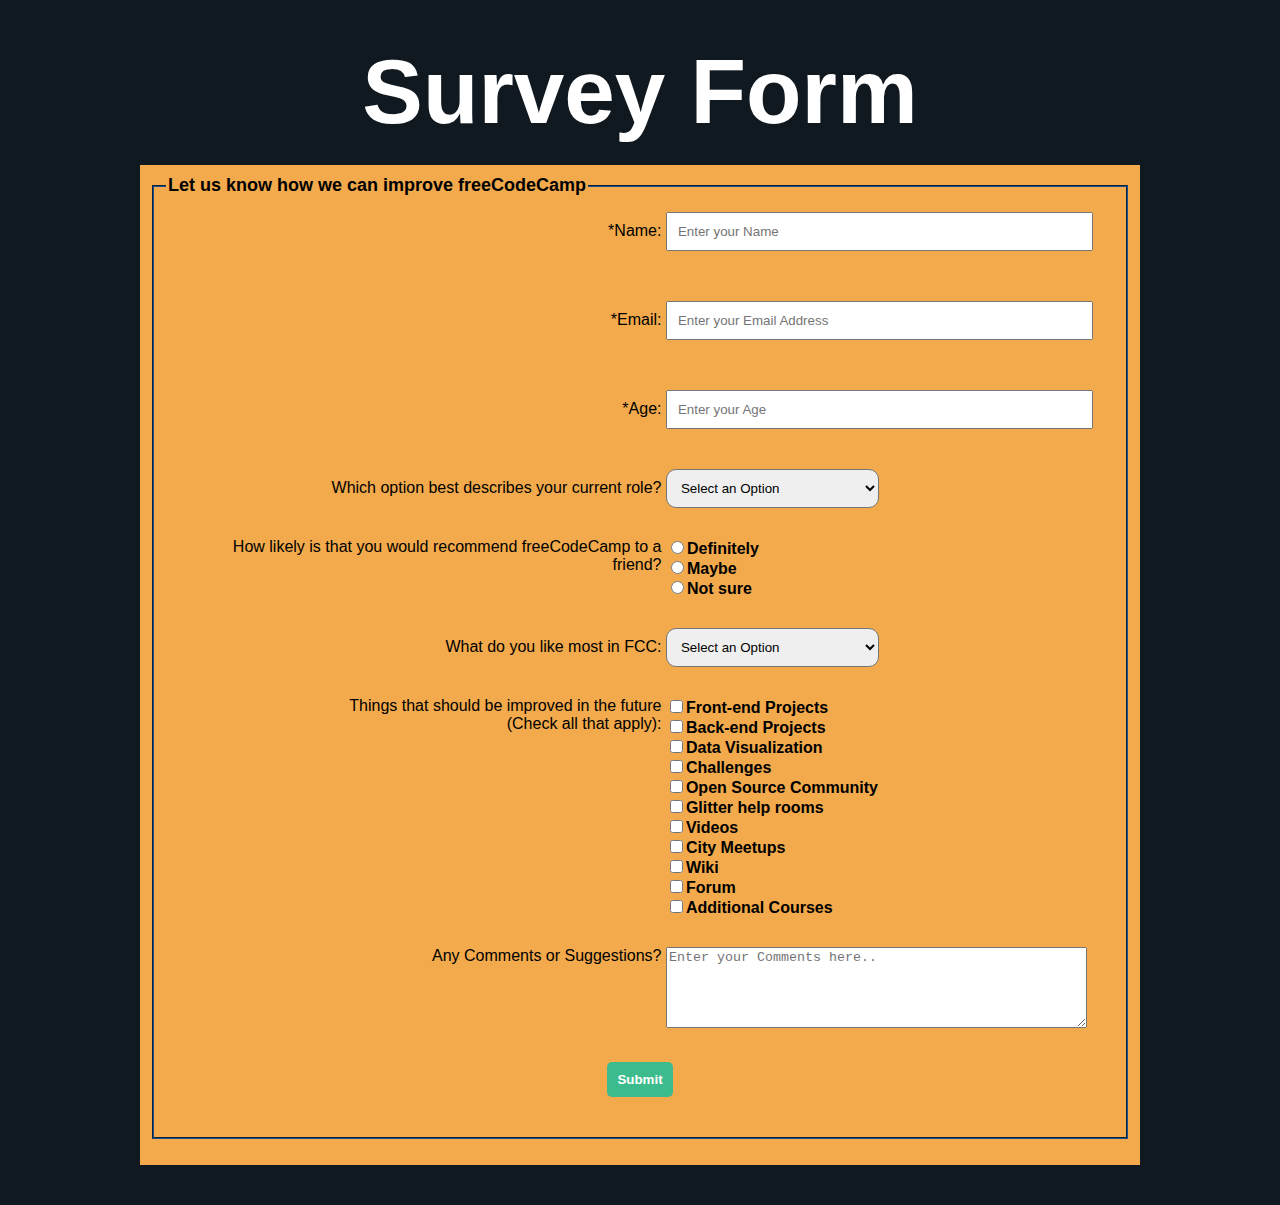
<file: index.html>
<!DOCTYPE html>
<html>
<head>
	<meta charset="utf-8">
	<meta http-equiv="X-UA-Compatible" content="IE=edge">
	<title>Survey Form</title>
	<link rel="stylesheet" href="./style.css">
</head>

<body>
	<h1>Survey Form</h1>
	<form class="form-container">
		<fieldset>
			<legend>Let us know how we can improve freeCodeCamp</legend>
			<div class="main-content">
				<div class="wrap-content">
					<label for="name">*Name:</label>
				</div>
				<div class="form-design">
					<input type="text" required="required" placeholder="Enter your Name">
				</div>       
			</div>
			<div class="main-content">
				<div class="wrap-content">
					<label for="email">*Email:</label>
				</div>
				<div class="form-design">
						<input type="email" required="required" placeholder="Enter your Email Address">
				</div>       
			</div>
			<div class="main-content">
				<div class="wrap-content">
					<label for="age">*Age:</label>     
				</div>
				<div class="form-design">
						<input type="number" required="required" placeholder="Enter your Age">
				</div>       
			</div>

			<div class="main-content">
				<div class="wrap-content"> 
					<label>Which option best describes your current role?</label>
				</div>
				<div class="form-design">
					<div>
						<select name="student" required="required">
							<option>Select an Option</option>
							<option value="student">Student</option>
							<option value="job">Full time Job</option>
							<option value="learner">Full time learner</option> 
							<option value="preferNo">Prefer not to say</option> 
							<option value="others">others</option>    
						</select>
					</div>
				</div>            
			</div>

			<div class="main-content">
				<div class="wrap-content radio">
					<label><span>How likely is that you would recommend freeCodeCamp to a friend?</span></label>
				</div>
				<div class="form-design">
					<div><input name="radio-1" type="radio" required="required"><span><strong>Definitely</strong></span><br></div>
					<div><input name="radio-1" type="radio" required="required"><span><strong>Maybe</strong></span><br></div>
					<div><input name="radio-1" type="radio" required="required"><span><strong>Not sure</strong></span></div>
				</div>
			</div>

			<div class="main-content">
				<div class="wrap-content">
					<label>What do you like most in FCC:</label>
				</div>
				<div class="form-design">
					<select name="student" required="required">
						<option>Select an Option</option>
						<option value="challanges">Challanges</option>
						<option value="projects">Projects</option>
						<option value="commmunity">Community</option> 
						<option value="open_source">Open Source</option>                  
					</select>
				</div>
			</div> 

			<div class="main-content">
				<div class="wrap-content checkbox">
					<label>Things that should be improved in the future <br>(Check all that apply):</label>
				</div>
				<div class="form-design">
					<div>
						<input type="checkbox" required="required"><strong>Front-end Projects</strong><br>
					</div>
					<div>
						<input type="checkbox" required="required"><strong>Back-end Projects</strong><br>
					</div>
					<div>
						<input type="checkbox" required="required"><strong>Data Visualization</strong><br>
					</div>
					<div> 
						<input type="checkbox" required="required"><strong>Challenges</strong><br>
					</div>
					<div> 
						<input type="checkbox" required="required"><strong>Open Source Community</strong><br>
					</div>
					<div> 
						<input type="checkbox" required="required"><strong>Glitter help rooms</strong><br>
					</div>
					<div>
						<input type="checkbox" required="required"><strong>Videos</strong><br>
					</div>
					<div>
						<input type="checkbox" required="required"><strong>City Meetups</strong><br>
					</div>
					<div>
						<input type="checkbox" required="required"><strong>Wiki</strong><br>
					</div>
					<div>
						<input type="checkbox" required="required"><strong>Forum</strong><br>
					</div>
					<div>
						<input type="checkbox" required="required"><strong>Additional Courses</strong><br>
					</div>
				</div>
			</div>

			<div class="main-content">   
				<div class="wrap-content textarea">
					<label>Any Comments or Suggestions?</label>
				</div>
				<div class="form-design">
					<textarea required="required" rows="5" cols="50" placeholder="Enter your Comments here.."></textarea>
				</div>
			</div>
			<div class="main-content"><input type="submit" class="btn" value="Submit"></div>
		</fieldset>
	</form>   
</body>
</html>
</file>
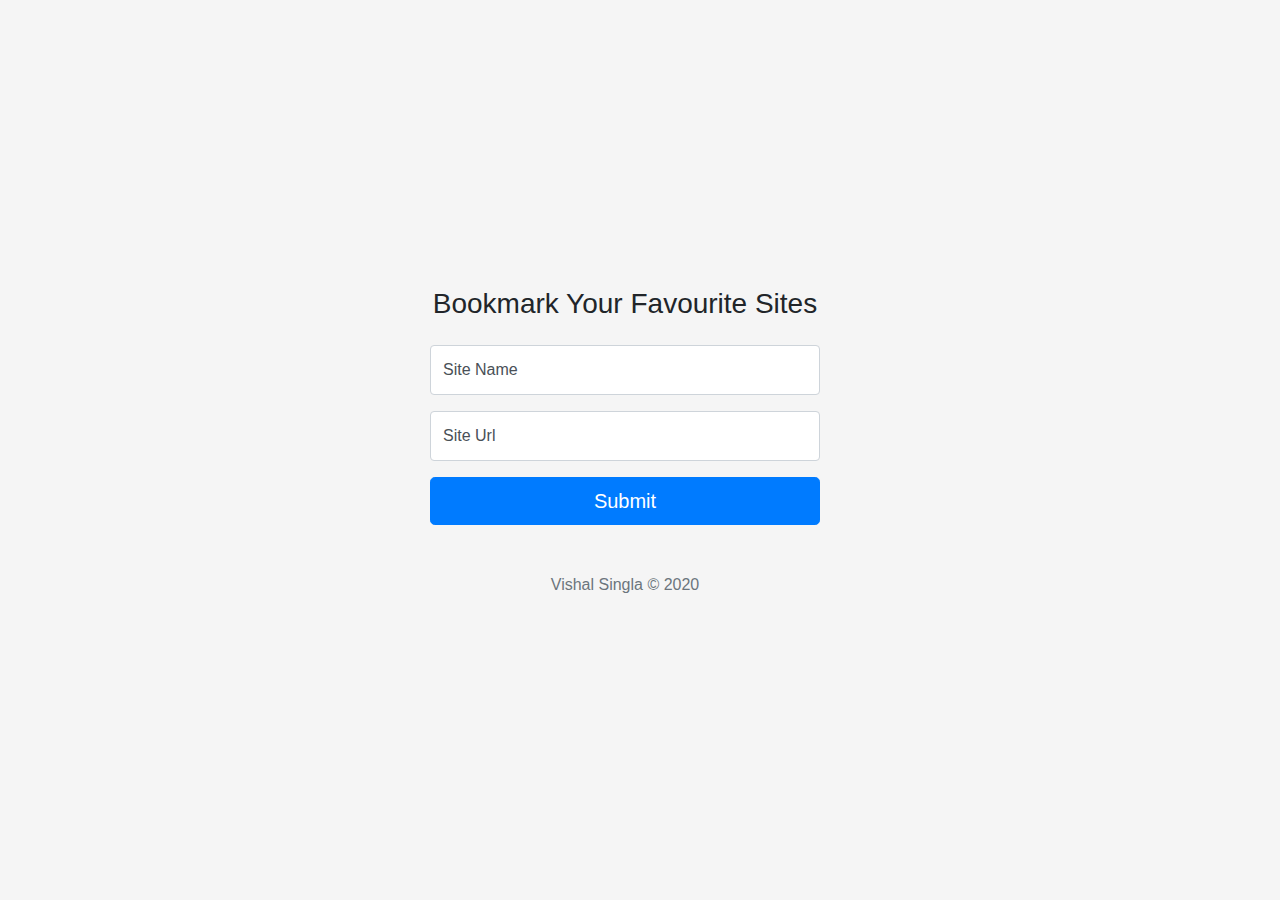
<file: BOOKMARKERS/index.html>
<!doctype html>
<html lang="en">
<head>
  <meta charset="utf-8">
  <meta name="viewport" content="width=device-width, initial-scale=1, shrink-to-fit=no">
  <meta name="description" content="">
  <title>Site Bookmarkers</title>

  <link rel="canonical" href="https://getbootstrap.com/docs/4.5/examples/floating-labels/">

  <!-- Bootstrap core CSS -->
  <link href="./css/bootstrap.min.css" rel="stylesheet">

  <style>
    .bd-placeholder-img {
      font-size: 1.125rem;
      text-anchor: middle;
      -webkit-user-select: none;
      -moz-user-select: none;
      -ms-user-select: none;
      user-select: none;
    }

    @media (min-width: 768px) {
      .bd-placeholder-img-lg {
        font-size: 3.5rem;
      }
    }
  </style>
  <!-- Custom styles for this template -->
  <link href="floating-labels.css" rel="stylesheet">
</head>
<body onload="fetchBookmarks()">
  <form id="myForm" class="form-signin">
    <div class="text-center mb-4">
      <h1 class="h3 mb-3 font-weight-normal">Bookmark Your Favourite Sites</h1>
    </div> 

    <div class="form-label-group">
      <input type="text" id="siteName" class="form-control" placeholder="Site Name">
      <label for="siteName">Site Name</label>
    </div>

    <div class="form-label-group">
      <input type="text" id="siteUrl" class="form-control" placeholder="Site URL">
      <label for="siteUrl">Site Url</label>
    </div>

    <button class="btn btn-lg btn-primary btn-block" type="submit">Submit</button>
    <p class="mt-5 mb-3 text-muted text-center">Vishal Singla &copy; 2020</p>

    <div class="bookmarksResults">
      <div class="col-lg-12">
        <div id="bookmarksResults"></div>
      </div>
    </div>
  </form>

  <div class=" marketing">
    <div class="col-lg-12">
      <div id="bookmarksResults"></div>
    </div>
  </div>
  <script src="https://code.jquery.com/jquery-3.5.1.js" integrity="sha256-QWo7LDvxbWT2tbbQ97B53yJnYU3WhH/C8ycbRAkjPDc=" crossorigin="anonymous"></script>
  <script src="./js/bootstrap.min.js"></script>
  <script src="./js/main.js"></script>
</body>
</html>
</file>
<file: style.css>
body{
    margin:40px;
    background-color: #101820FF;
    font-family: Calibri, Helvetica, sans-serif;  
}

*{
    box-sizing: border-box;
}

input[type="text"],input[type="email"],input[type="number"]{
    display:inline-block;
    width:100%;
    margin:10px 0;
    padding:10px;
}

.form-design{
    text-align: left;
    display: inline-block;
    width: 45%;
}

.wrap-content{
    text-align:right;
    display:inline-block;
    width: 50%;
}

.wrap-content.textarea, .wrap-content.checkbox, .wrap-content.radio{
    vertical-align: top;
}

.main-content{
    margin-bottom: 30px;
}

select{
    width: 50%;
    padding:10px;
    border-radius:10px;
}

form.form-container{
    background-color: #F2AA4CFF;
    text-align: center;
    width: 1000px;
    margin:auto;
    height: 1000px;
    padding: 10px;  
}

h1{
    text-align: center;
    font-size-adjust: 1.5;
    color: white;
}

legend{
    text-align: left;
    font-size: 18px;
    border: 0;
    font-weight: 600;
}

fieldset{
    border-color: #195190FF;
}

.btn{
    appearance: none;
    -webkit-appearance: none;
    padding: 10px;
    border: none;
    background-color: #3CBC8D;
    color: #fff;
    font-weight: 600;
    border-radius: 5px;
}
</file>
<file: BOOKMARKERS/floating-labels.css>
html,
body {
  height: 100%;
}

body {
  display: -ms-flexbox;
  display: flex;
  -ms-flex-align: center;
  align-items: center;
  padding-top: 40px;
  padding-bottom: 40px;
  background-color: #f5f5f5;
}

.form-signin {
  width: 100%;
  max-width: 420px;
  padding: 15px;
  margin: auto;
}

.form-label-group {
  position: relative;
  margin-bottom: 1rem;
}

.form-label-group input,
.form-label-group label {
  height: 3.125rem;
  padding: .75rem;
}

.form-label-group label {
  position: absolute;
  top: 0;
  left: 0;
  display: block;
  width: 100%;
  margin-bottom: 0; /* Override default `<label>` margin */
  line-height: 1.5;
  color: #495057;
  pointer-events: none;
  cursor: text; /* Match the input under the label */
  border: 1px solid transparent;
  border-radius: .25rem;
  transition: all .1s ease-in-out;
}

.form-label-group input::-webkit-input-placeholder {
  color: transparent;
}

.form-label-group input::-moz-placeholder {
  color: transparent;
}

.form-label-group input:-ms-input-placeholder {
  color: transparent;
}

.form-label-group input::-ms-input-placeholder {
  color: transparent;
}

.form-label-group input::placeholder {
  color: transparent;
}

.form-label-group input:not(:-moz-placeholder-shown) {
  padding-top: 1.25rem;
  padding-bottom: .25rem;
}

.form-label-group input:not(:-ms-input-placeholder) {
  padding-top: 1.25rem;
  padding-bottom: .25rem;
}

.form-label-group input:not(:placeholder-shown) {
  padding-top: 1.25rem;
  padding-bottom: .25rem;
}

.form-label-group input:not(:-moz-placeholder-shown) ~ label {
  padding-top: .25rem;
  padding-bottom: .25rem;
  font-size: 12px;
  color: #777;
}

.form-label-group input:not(:-ms-input-placeholder) ~ label {
  padding-top: .25rem;
  padding-bottom: .25rem;
  font-size: 12px;
  color: #777;
}

.form-label-group input:not(:placeholder-shown) ~ label {
  padding-top: .25rem;
  padding-bottom: .25rem;
  font-size: 12px;
  color: #777;
}

/* Fallback for Edge
-------------------------------------------------- */
@supports (-ms-ime-align: auto) {
  .form-label-group {
    display: -ms-flexbox;
    display: flex;
    -ms-flex-direction: column-reverse;
    flex-direction: column-reverse;
  }

  .form-label-group label {
    position: static;
  }

  .form-label-group input::-ms-input-placeholder {
    color: #777;
  }
}
</file>
